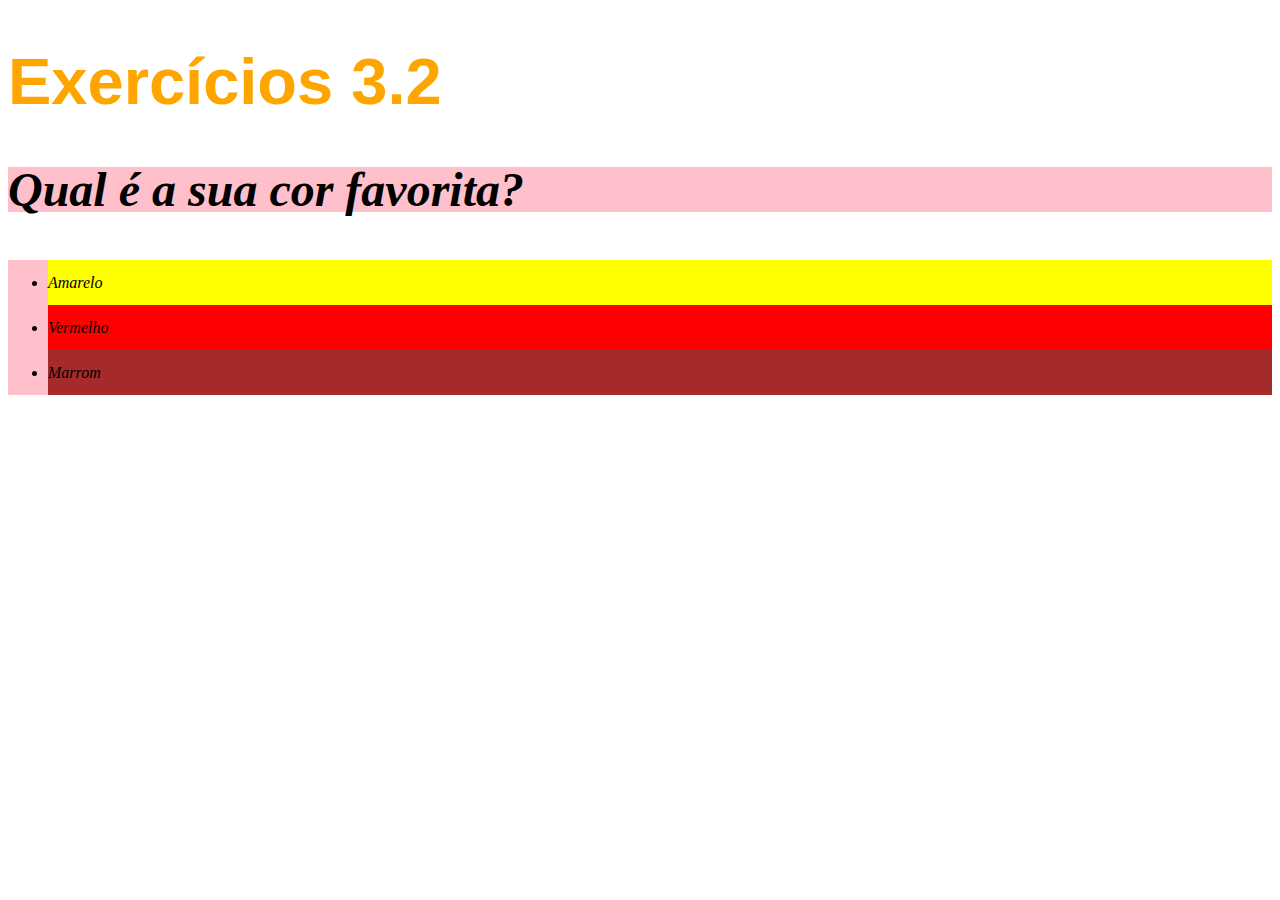
<file: fundamentos-desenvolvimento-web/bloco-03-introducao-a-html-e-css/dia-02-html-css-primeiros-passos-em-css/index.html>
<!DOCTYPE html>
<html lang="pt-br">
  <head>
    <meta charset="UTF-8">
    <title>HTML</title>
    <style></style>

    <style>

      body{
        font-size: "16px";


      }
      h1{
        font-family: sans-serif;
       font-size: 65px;
        color: orange
      }

      #ul {
        background-color: peru;
      }

      .body-list{
        font-style: italic;
        line-height:45px ;
        text-align: left;
        background-color: pink;
      }

      #red-favorite {
        color:black;
        background-color: red;
      }
      #yellow {
        background-color: yellow;

      }
      #brown {
        background-color: brown;
      }
      p{
        font-size: 3em;
        font-weight: 600;

      }
    </style>


  </head>
  <body>
    <h1>Exercícios 3.2</h1>
    <p class="body-list">Qual é a sua cor favorita?</p>
    <ul class="body-list">
      <li id="yellow">Amarelo</li>
      <li id="red-favorite" >Vermelho</li>
      <li id="brown">Marrom</li>
    </ul>
  </body>
</html>
</file>
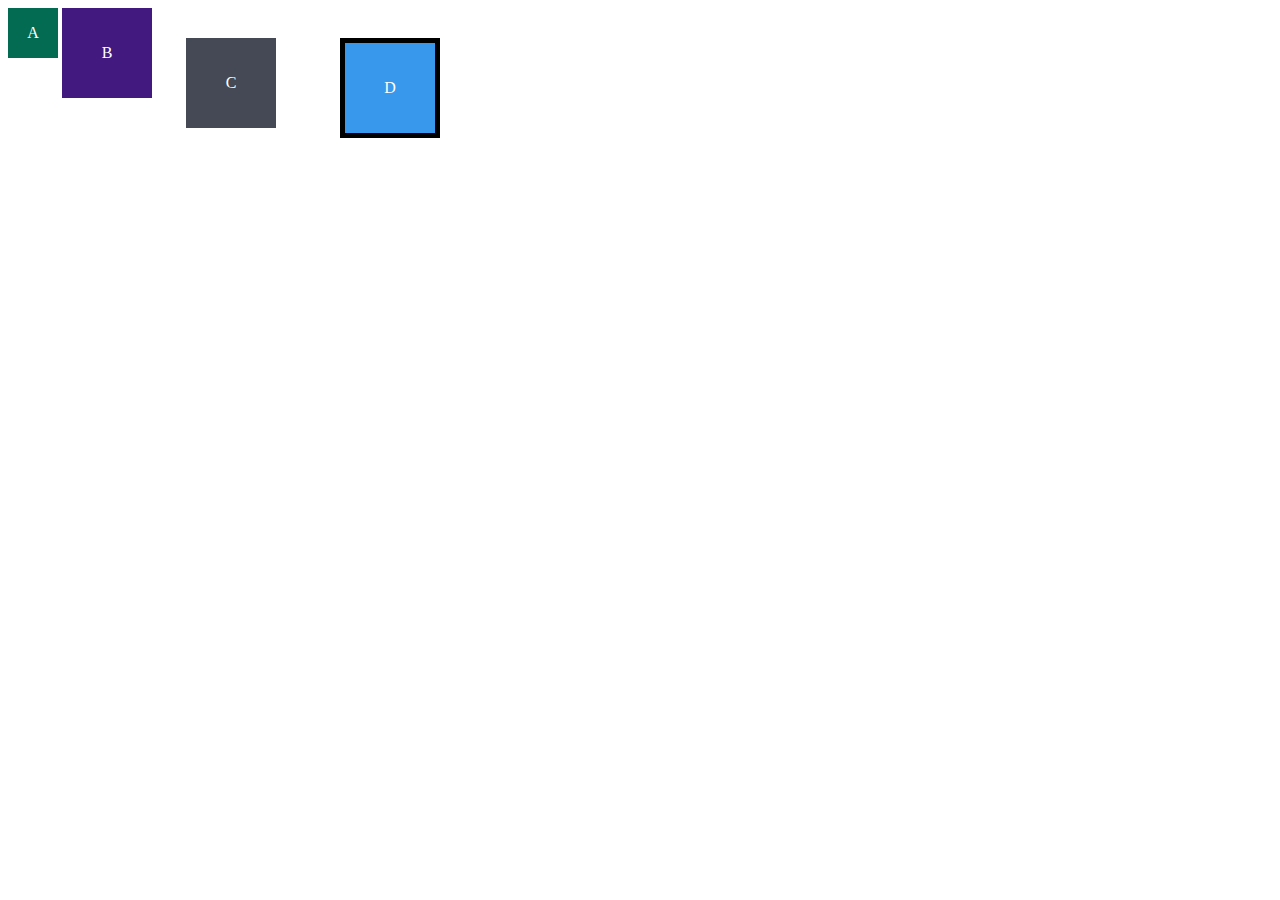
<file: fundamentos-desenvolvimento-web/bloco-03-introducao-a-html-e-css/dia-03-html-css-seletores-e-posicionamento/index.html>
<!DOCTYPE html>
<html lang="en">
<head>
  <meta charset="UTF-8">
  <meta name="viewport" content="width=device-width, initial-scale=1.0">
  <title>Exercício de Fixação: box model</title>
  <link rel="stylesheet" href="style.css">
</head>
<body>
  <div class="caixa width-and-height" style="background: #036b52">A</div>
  <div class="caixa width-and-height padding" style="background: #41197f;">B</div>
  <div class="caixa width-and-height padding margin" style="background: #444955">C</div>
  <div class="caixa width-and-height padding margin border" style="background: #3898EC">D</div>
</body>
</html>
</file>
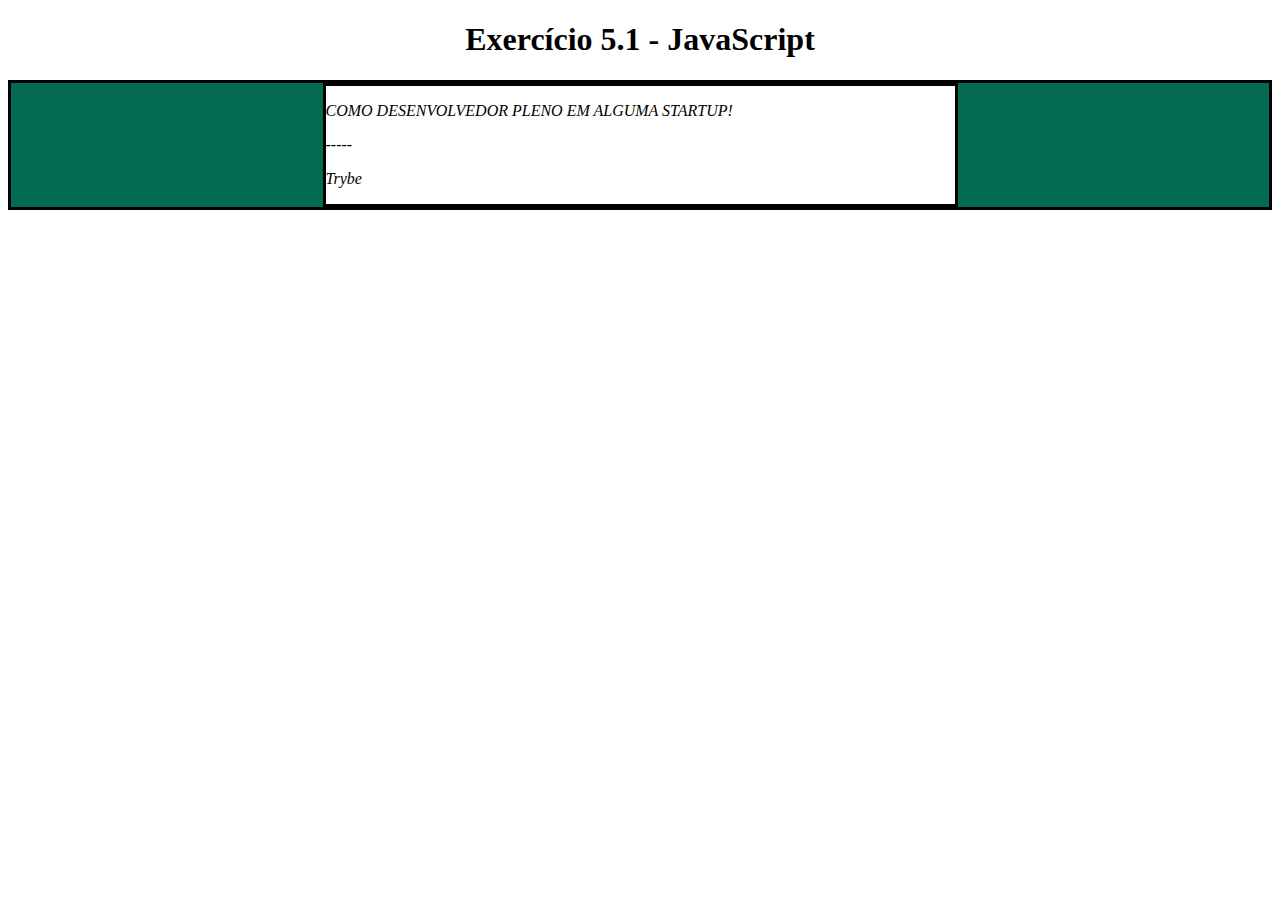
<file: fundamentos-desenvolvimento-web/bloco-5-javascript-dom-eventos-e-web-storage/dia-1-javascript-dom-e-seletores/index.html>
<!DOCTYPE html>
<html>

<head>
  <meta charset="UTF-8" />
  <meta name="viewport" content="width=device-width" />
  <title>Exercício 5.1</title>
  <style>
    main, section {
      border-color: black;
      border-style: solid;
    }

    .title {
      text-align: center;
    }

    .main-content {
      background-color: yellow;
    }

    .main-content .center-content {
      background-color: red;
      width: 50%;
      margin: 0 auto;
    }

    .main-content .center-content p {
      font-style: italic;
    }
  </style>
</head>

<body>
  <header>
    <h1 class="title">Exercício 5.1 - JavaEscripito </h1>
  </header>
  <main class="main-content">
    <section class="center-content">
      <p>Texto padrão do nosso site</p>
      <p>-----</p>
      <p>Trybe</p>
    </section>
  </main>
  <script>
    /*
    Aqui você vai modificar os elementos já existentes utilizando apenas as funções:

    - document.getElementById()
    - document.getElementsByClassName()
    - document.getElementsByTagName()

    1. Crie uma função que mude o texto na tag <p> para uma descrição de como você
    se vê daqui a 2 anos. (Não gaste tempo pensando no texto, e sim realizando o 
    exercício).
    2. Crie uma função que mude a cor do quadrado amarelo para o verde da Trybe.
    3. Crie uma função que mude a cor do quadrado vermelho para branco.
    4. Crie uma função que corrija o texto da tag <h1>.
    5. Crie uma função que modifique todo o texto da tag <p> para maiúsculo.
    6. Crie uma função que exiba o conteúdo de todas as tags <p> no console.
    */
    
    // Exercício 1
    function changeText() {
      let paragraph = document.getElementsByTagName('p')[0];
      paragraph.innerHTML = "Como desenvolvedor Pleno em alguma Startup!"
    }
    changeText();

    // // Exercício 2
    function changeColor() {
      const colorMain = document.getElementsByClassName('main-content')[0];
      colorMain.style.background = '#036B52';
    }
    changeColor();

    // // Exercício 3
    function changeColor2() {
      const colorMain2 = document.getElementsByClassName('center-content')[0];
      colorMain2.style.background = 'white';
    }
    changeColor2();
    
    // // Exercício 4
    function correcth1() {
      const h1 = document.getElementsByClassName('title')[0]
      h1.innerText = 'Exercício 5.1 - JavaScript';
    }
    correcth1();
    
// // Exercício 5
    function upperCase() {
      const text = document.getElementsByTagName('p')[0];
      text.innerHTML = text.innerHTML.toUpperCase();
    }
    upperCase();

// // Exercício 6
    function showParagraphs() {
      const paragraph = document.getElementsByTagName('p')
      for (let i = 0; i < paragraph.length; i++) {
        console.log(paragraph[i].innerText)
      }
    }
    showParagraphs();
  </script>
</body>

</html>
</file>
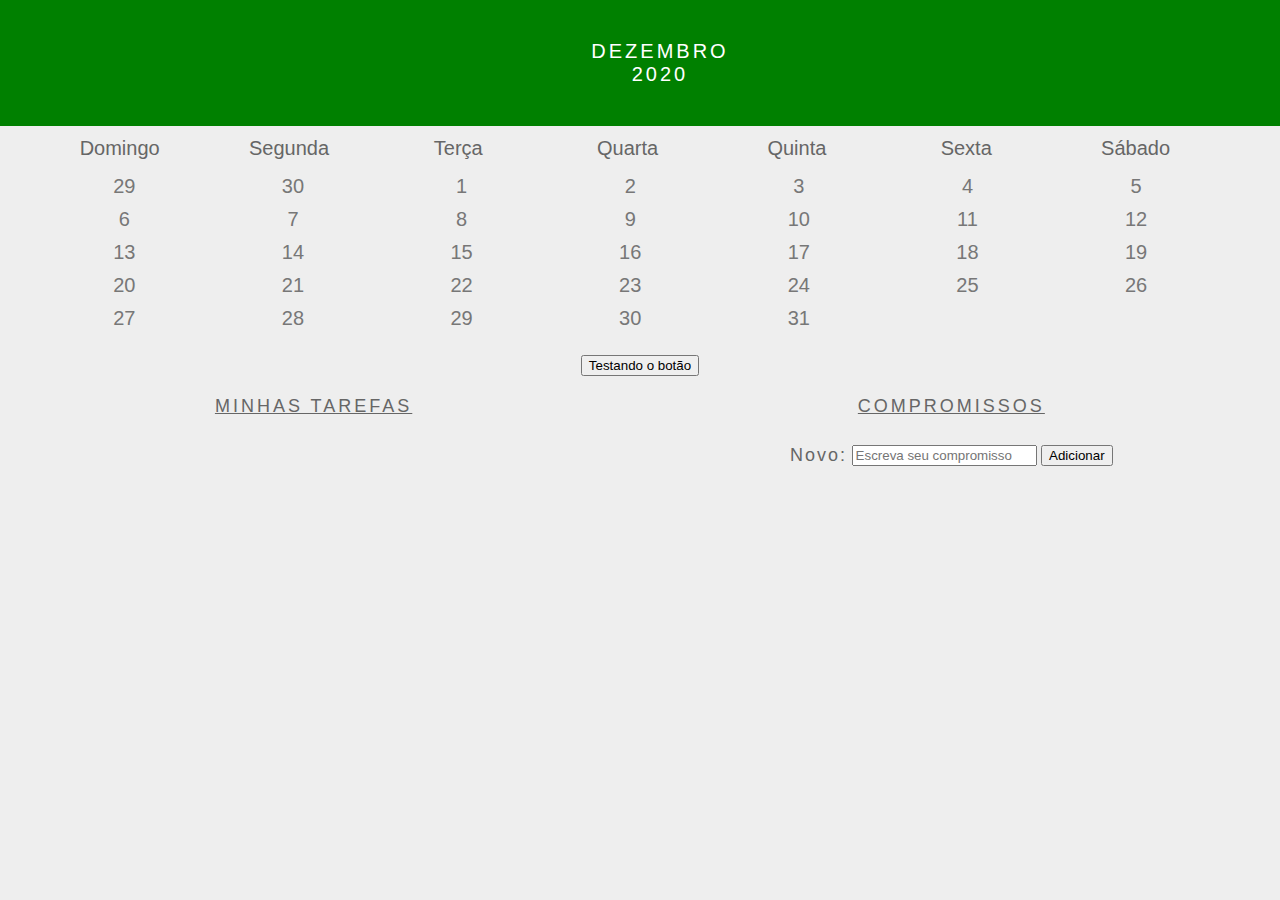
<file: fundamentos-desenvolvimento-web/bloco-5-javascript-dom-eventos-e-web-storage/dia-3-javascript-eventos/index.html>
<!DOCTYPE html>
<html>
  <head>
    <link rel="stylesheet" href="style.css">
    <meta charset="UTF-8" />
    <meta name="viewport" content="width=device-width" />
    <title>Calendar</title>
  </head>
  <body>
    <header class="month-container">
      <ul>
        <li id="month">Dezembro</li>
        <li id="year">2020</li>
      </ul>
    </header>
    <div class="week-days-container">
      <ul class="week-days">
      </ul>
    </div>
    <div class="days-container">
      <ul id="days">
      </ul>
    </div>
    <div class="buttons-container">
    </div>
    <section class="tasks-container">
      <div class="my-tasks">
        <h3>MINHAS TAREFAS</h3>
      </div>
      <div class="input-container">
        <h3>COMPROMISSOS</h3>
        <label for="task-input">Novo:</label>
        <input type="text"
          id="task-input"
          placeholder="Escreva seu compromisso"
        >
        <button id="btn-add">Adicionar</button>
      </div>
      <div class="task-list-container">
        <ul class="task-list">
        </ul>
      </div>
    </section>
    <script src="script.js"></script>
  </body>
</html>
</file>
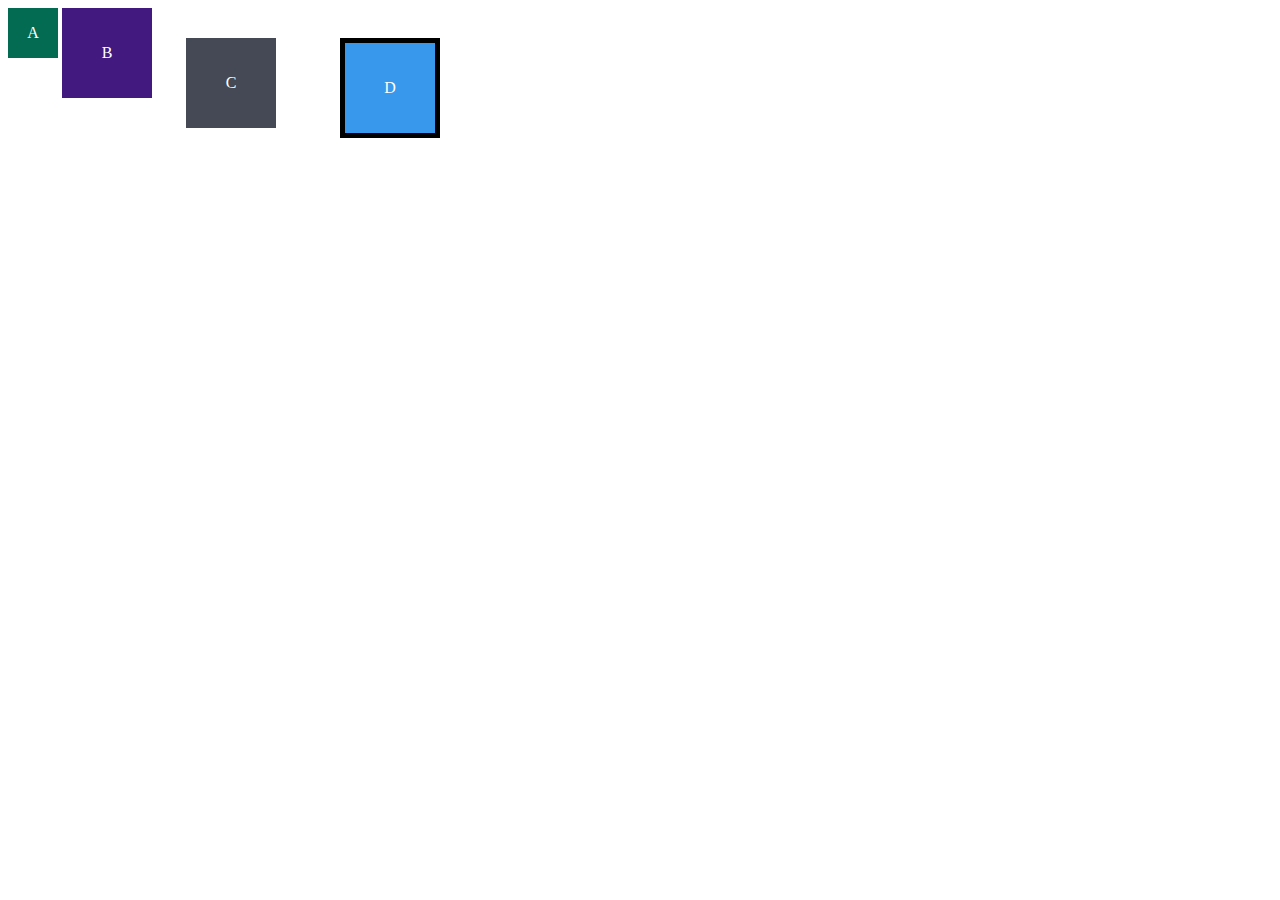
<file: fundamentos-desenvolvimento-web/bloco-03-introducao-a-html-e-css/dia-03-html-css-seletores-e-posicionamento/index-box.html>
<!DOCTYPE html>
<html lang="en">
<head>
  <meta charset="UTF-8">
  <meta name="viewport" content="width=device-width, initial-scale=1.0">
  <title>Exercício de Fixação: box model</title>
  <link rel="stylesheet" href="style-box.css">
</head>
<body>
  <div class="caixa width-and-height" style="background: #036b52">A</div>
  <div class="caixa width-and-height padding" style="background: #41197f;">B</div>
  <div class="caixa width-and-height padding margin" style="background: #444955">C</div>
  <div class="caixa width-and-height padding margin border" style="background: #3898EC">D</div>
</body>
</html>
</file>
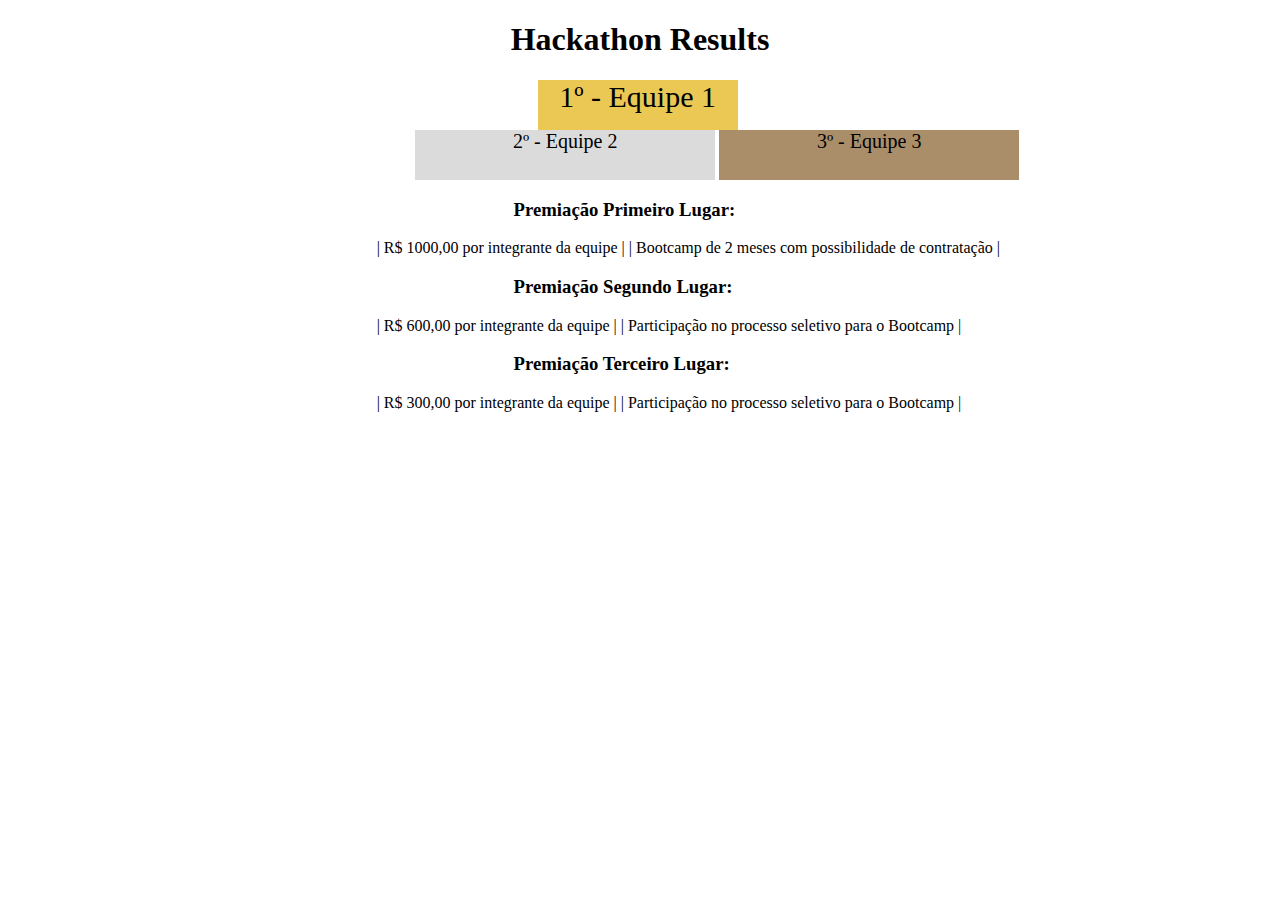
<file: fundamentos-desenvolvimento-web/bloco-03-introducao-a-html-e-css/dia-04-html-css-html-semantico/index-exercicio-prizes.html>
<!DOCTYPE html>
<html lang="pt">
  <head>
    <meta charset="UTF-8">
    <meta name="viewport" content="width=device-width, initial-scale=1.0">
    <title>Ranking</title>
    <style>
      h1 {
        text-align: center;
      }

      .first {
        background-color: rgb(235, 200, 84);
        font-size: 30px;
        height: 50px;
        text-align: center;
        width: 200px;
        margin-left: 40%;
        display: block;
        
      }

      .second {
        background-color: rgb(219, 219, 219);
        font-size: 20px;
        height: 50px;
        text-align: center;
        width: 300px;
        display: inline-block;
        margin-left: 30%;
      }

      .third {
        background-color: rgb(170, 142, 106);
        font-size: 20px;
        height: 50px;
        text-align: center;
        width: 300px;
        display: inline-block;
      }

      section h3 {
        margin-left: 40%;
        
      }
      
      .prize-list {
          margin-left: 26%;     
      }

      .prize-list li {
        display: inline-block;
      }

    </style>
  </head>
  <body>
    <header>
      <h1>Hackathon Results</h1>
    </header>
    <section>
      <ul>
        <li class="first">1º - Equipe 1</li>
        <li class="second">2º - Equipe 2</li>
        <li class="third">3º - Equipe 3</li>
      </ul>
    </section>
    <section>
      <h3>Premiação Primeiro Lugar:</h3>
      <ul class="prize-list">
        <li>| R$ 1000,00 por integrante da equipe |</li>
        <li>| Bootcamp de 2 meses com possibilidade de contratação |</li>
      </ul>
      <h3>Premiação Segundo Lugar:</h3>
      <ul class="prize-list">
        <li >| R$ 600,00 por integrante da equipe |</li>
        <li>| Participação no processo seletivo para o Bootcamp |</li>
      </ul>
      <h3>Premiação Terceiro Lugar:</h3>
      <ul class="prize-list">
        <li>| R$ 300,00 por integrante da equipe |</li>
        <li>| Participação no processo seletivo para o Bootcamp |</li>
      </ul>
    </section>
  </body>
</html>
</file>
<file: fundamentos-desenvolvimento-web/bloco-03-introducao-a-html-e-css/dia-03-html-css-seletores-e-posicionamento/style.css>
.caixa {
    color: white;
    display: inline-block;
    line-height: 50px;
    text-align: center;
    vertical-align: top;
  }
  
  .width-and-height {
    height: 50px;
    width: 50px;
  }
  
  /* insira na classe abaixo um padding de 20px para aplicá-lo aos itens B, C e D */
  .padding {

    padding: 20px;
  }
  
  /* insira na classe abaixo uma margem de 30px para aplicá-la aos itens C e D */
  .margin {
    margin: 30px;
  
  }
  
  /* insira na classe abaixo uma borda com valor '5px solid black' para aplicá-la ao item D */
  .border {
    border: 5px solid black;
    
  }
</file>
<file: fundamentos-desenvolvimento-web/bloco-5-javascript-dom-eventos-e-web-storage/dia-3-javascript-eventos/style.css>
* {
    margin: 0;
  }
  
  body {
    font-family: Verdana, Geneva, Tahoma, sans-serif;
    background-color: #eee;
  }
  
  button {
    margin: 20px;
  }
  
  #btn-add {
    margin: 0;
  }
  
  .buttons-container {
    background-color: #eee;
    display: inline-block;
    text-align: center;
    width: 100%;
  }
  
  #days {
    margin: 0;
  }
  
  #days li {
    color: #777;
    display: inline-block;
    font-size:20px;
    margin: 5px 0;
    text-align: center;
    vertical-align: middle;
    width: 13.6%;
  }
  
  .input-container {
    width: 49%;
    height: 100px;
    display: inline-block;
  }
  
  input {
    margin-top: 8px;
  }
  
  label {
    color: #666;
    font-size: 18px;
    font-weight: 500;
    letter-spacing: 2px;
    vertical-align: middle;
  }
  
  .month-container {
    background: green;
    padding: 40px 25px;
    text-align: center;
  }
  
  .month-container ul li {
    color:white;
    font-size: 20px;
    letter-spacing: 3px;
    list-style-type: none;
    text-transform: uppercase;
  }
  
  .my-tasks {
    clear: both;
    float: left;
    height: 100px;
    vertical-align: middle;
    width: 49%;
  }
  
  .my-tasks div {
    border: 1px solid black;
    border-radius: 100%;
    box-shadow: 0 4px 8px 0 rgba(0, 0, 0, 0.2), 0 6px 20px 0 rgba(0, 0, 0, 0.19);
    display: inline-block;
    height: 35px;
    margin-left: 10px;
    vertical-align: middle;
    width: 35px;
  }
  
  .my-tasks div:hover {
    height: 45px;
    width: 45px;
  }
  
  .my-tasks span {
    color: #666;
    font-size: 18px;
    font-weight: 500;
    letter-spacing: 3px;
    padding-bottom: 10px;
    vertical-align: middle;
  }
  
  .tasks-container {
    height: 130px;
    justify-content: center;
    text-align: center;
    width: 100%;
  }
  
  .tasks-container h3 {
    color: #666;
    font-size: 18px;
    font-weight: 500;
    margin-bottom: 20px;
    text-decoration: underline;
    letter-spacing: 3px;
  }
  
  .task-list {
    margin-top: 20px;
  }
  
  .task-list-container {
    display: inline-block;
  }
  
  .task-list-container ul {
    list-style-type: none;
    padding: 0;
    color: #666;
    font-size: 18px;
    font-weight: 500;
    letter-spacing: 2px;
    vertical-align: middle;
  }
  
  .week-days-container {
    margin-left: 35px;
  }
  
  .week-days li {
    color: #666;
    display: inline-block;
    text-align: center;
    vertical-align: middle;
    width: 13.6%;
  }
  
  .week-days {
    font-size: 20px;
    margin: 0px;
    padding: 10px 0;
  }
</file>
<file: fundamentos-desenvolvimento-web/bloco-03-introducao-a-html-e-css/dia-03-html-css-seletores-e-posicionamento/style-box.css>
.caixa {
    color: white;
    display: inline-block;
    line-height: 50px;
    text-align: center;
    vertical-align: top;
  }
  
  .width-and-height {
    height: 50px;
    width: 50px;
  }
  
  /* insira na classe abaixo um padding de 20px para aplicá-lo aos itens B, C e D */
  .padding {

    padding: 20px;
  }
  
  /* insira na classe abaixo uma margem de 30px para aplicá-la aos itens C e D */
  .margin {
    margin: 30px;
  
  }
  
  /* insira na classe abaixo uma borda com valor '5px solid black' para aplicá-la ao item D */
  .border {
    border: 5px solid black;
    
  }
</file>
